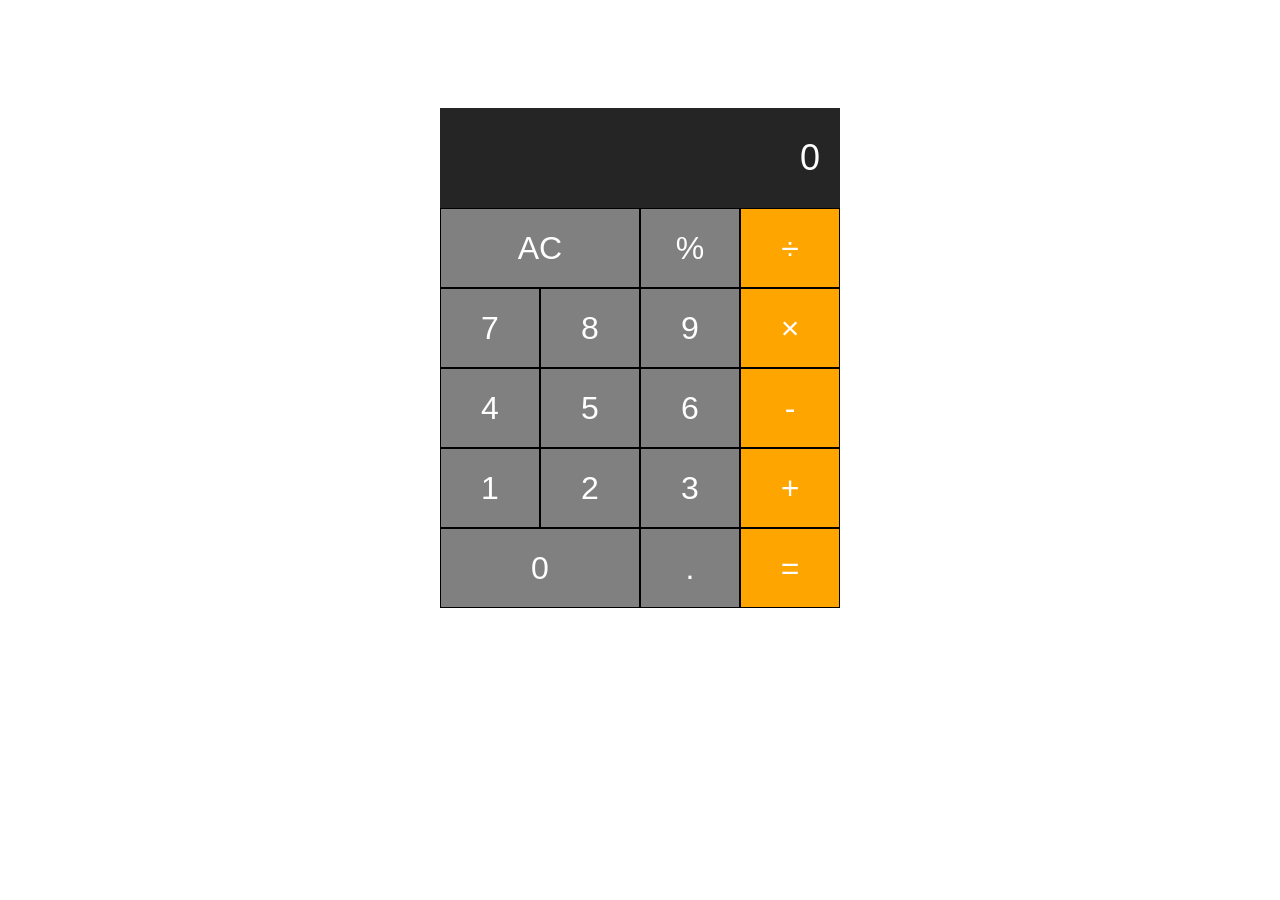
<file: index.html>
<!DOCTYPE>
<html>
    <head>
        <meta charset="utf-8">
        <title>Calculator</title>
        <link rel="stylesheet" href="stylesheet.css">
    </head>
    <body>
        <div class="calculator">
            <input type="text" class="calculator-screen" value="0" disabled>
            <div class="calculator-keys">
                <div class="row">
                    <button class="all-clear">AC</button>
                    <button class="percentage">%</button>
                    <button class="operator" value="/">&divide;</button>
                </div>
                <div class="row">
                    <button class="number" value="7">7</button>
                    <button class="number" value="8">8</button>
                    <button class="number" value="9">9</button>
                    <button class="operator" value="*">&times;</button>
                </div>
                <div class="row">
                    <button class="number" value="4">4</button>
                    <button class="number" value="5">5</button>
                    <button class="number" value="6">6</button>
                    <button class="operator" value="-">-</button>
                </div>
                <div class="row">
                    <button class="number" value="1">1</button>
                    <button class="number" value="2">2</button>
                    <button class="number" value="3">3</button>
                    <button class="operator" value="+">+</button>
                </div>
                <div class="row">
                    <button class="number zero-btn" value="0">0</button>
                    <button class="decimal" value=".">.</button>
                    <button class="equal-sign">=</button>
                </div>
            </div>
        </div>
        <script type="text/javascript" src="script.js"></script>
    </body>
</html>
</file>
<file: stylesheet.css>
.calculator {
    text-align: center;
    margin: 0 auto;
/*     padding-top: 200px; */
    padding-top: 100px;
    width: 400px;
}
.calculator-screen{
    width: 100%;
    height: 100px;
    background-color: #252525;
    color: #fff;
    text-align: right;
    font-size: 36px;
    border: none;
    padding: 0 20px;
    box-sizing: border-box;
}
.calculator-keys{
    width: 100%;
}
.row {
    display: flex;
}
button {
    height: 80px;
    background-color: gray;
    border: 1px solid black;
    font-size: 32px;
    color: #fff;
    width: 25%;
    outline: none;
}
.all-clear, .zero-btn {
    width: 50%;
}
.operator, .equal-sign {
    background-color: orange;
}
button:hover {
    background-color: darkgrey;
}
.operator:hover, .equal-sign:hover {
    background-color: darkorange;
}
</file>
